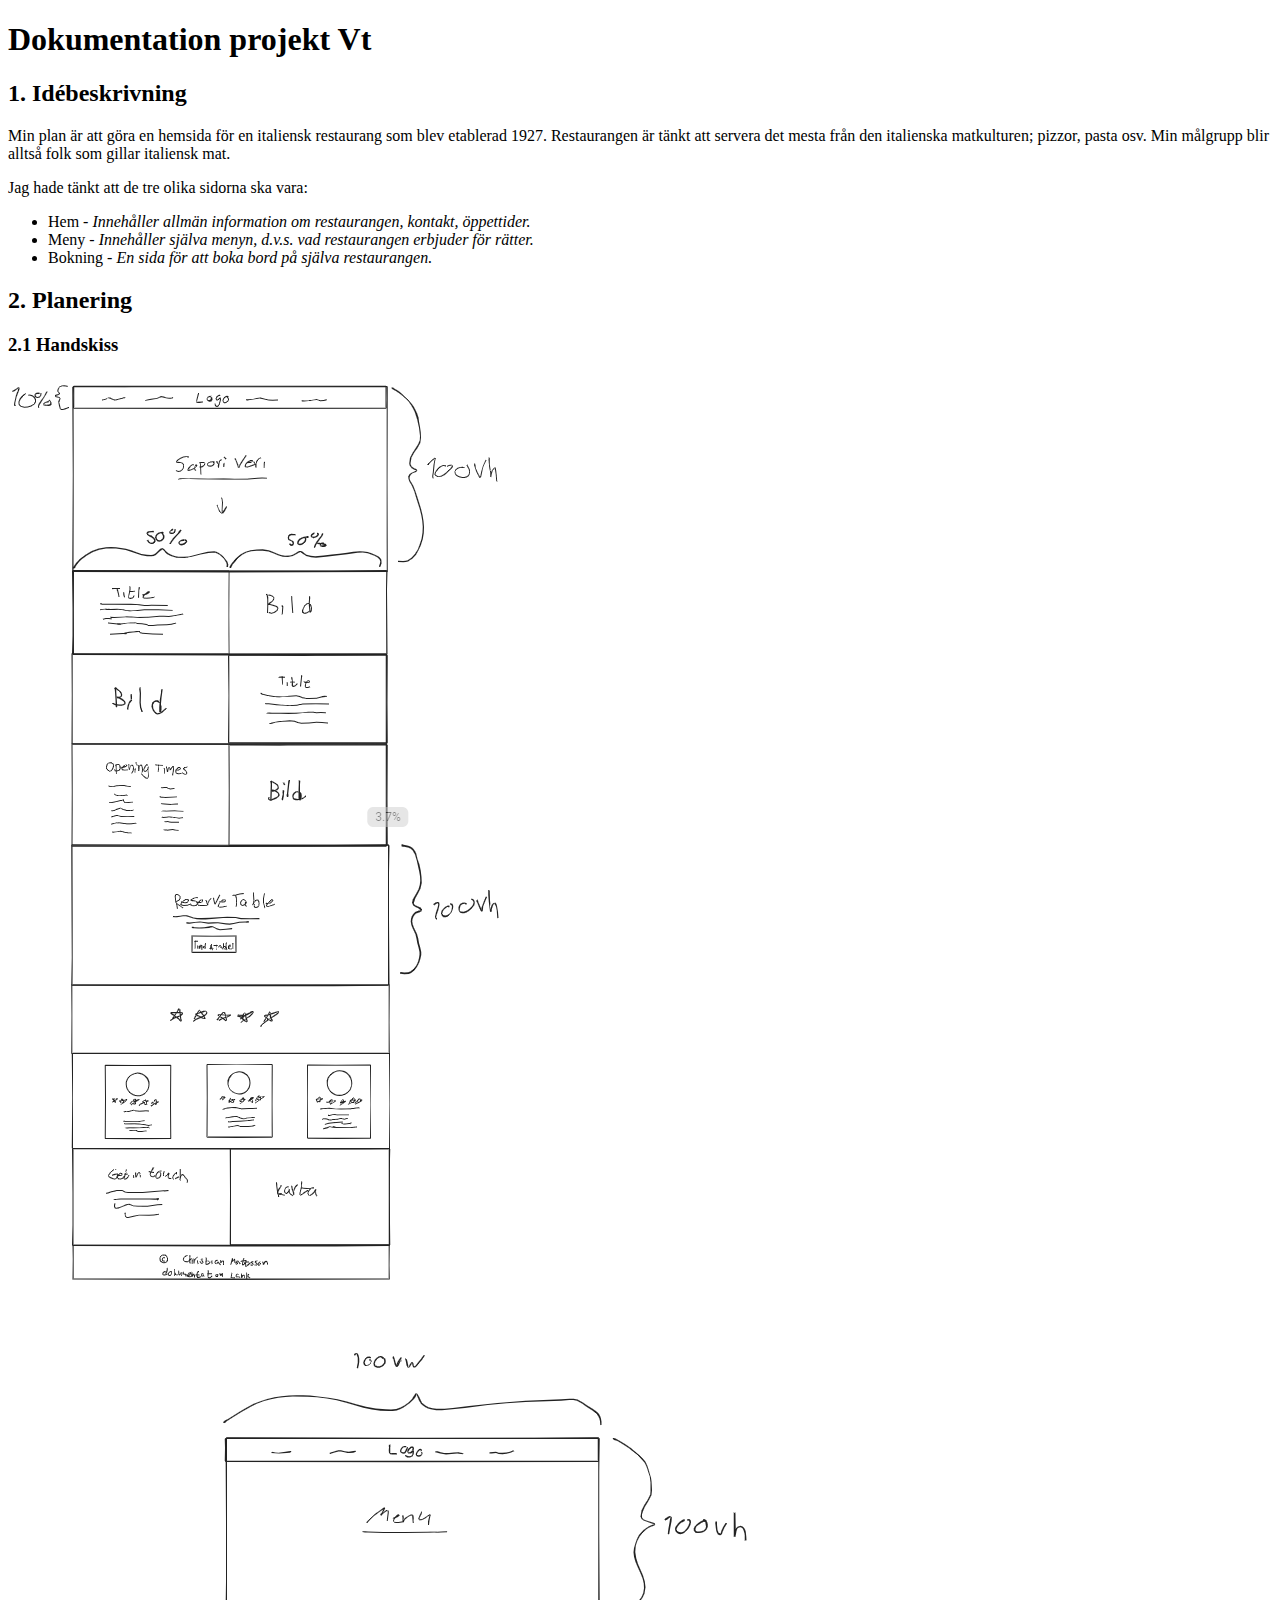
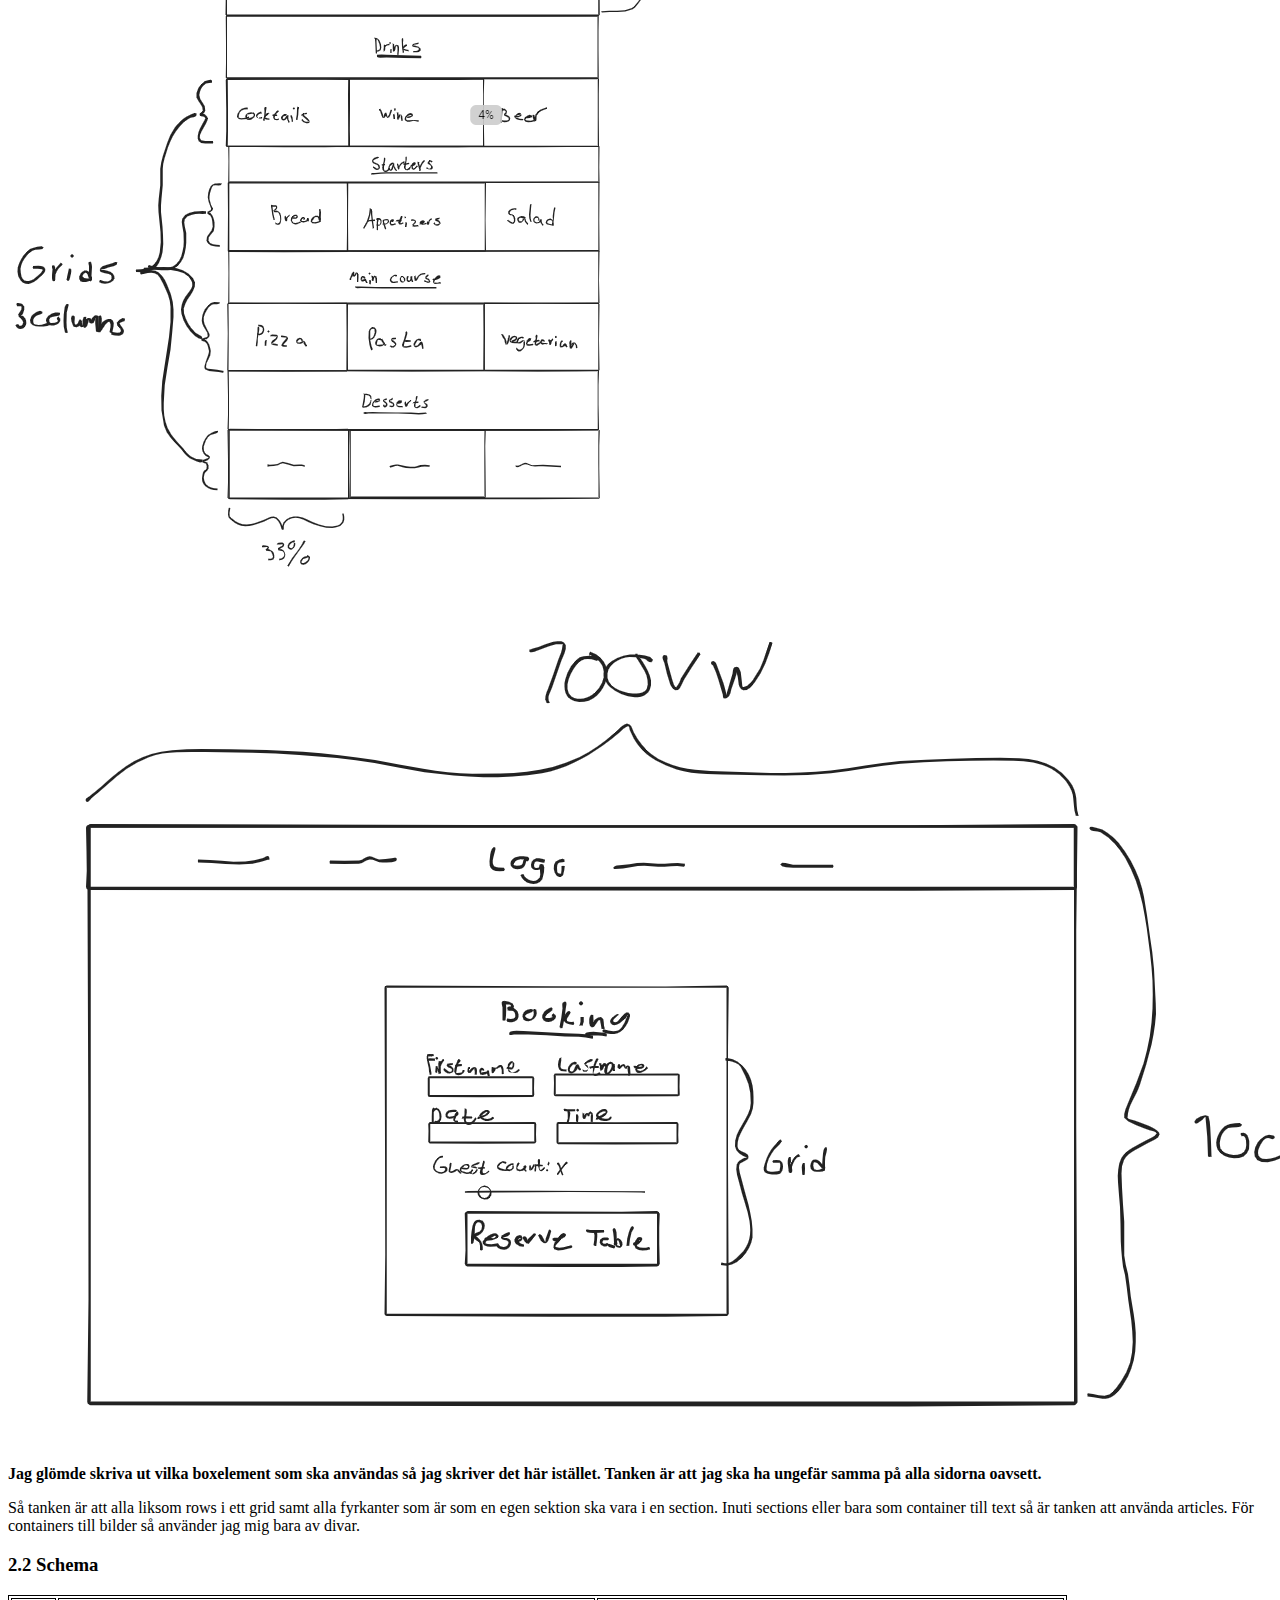
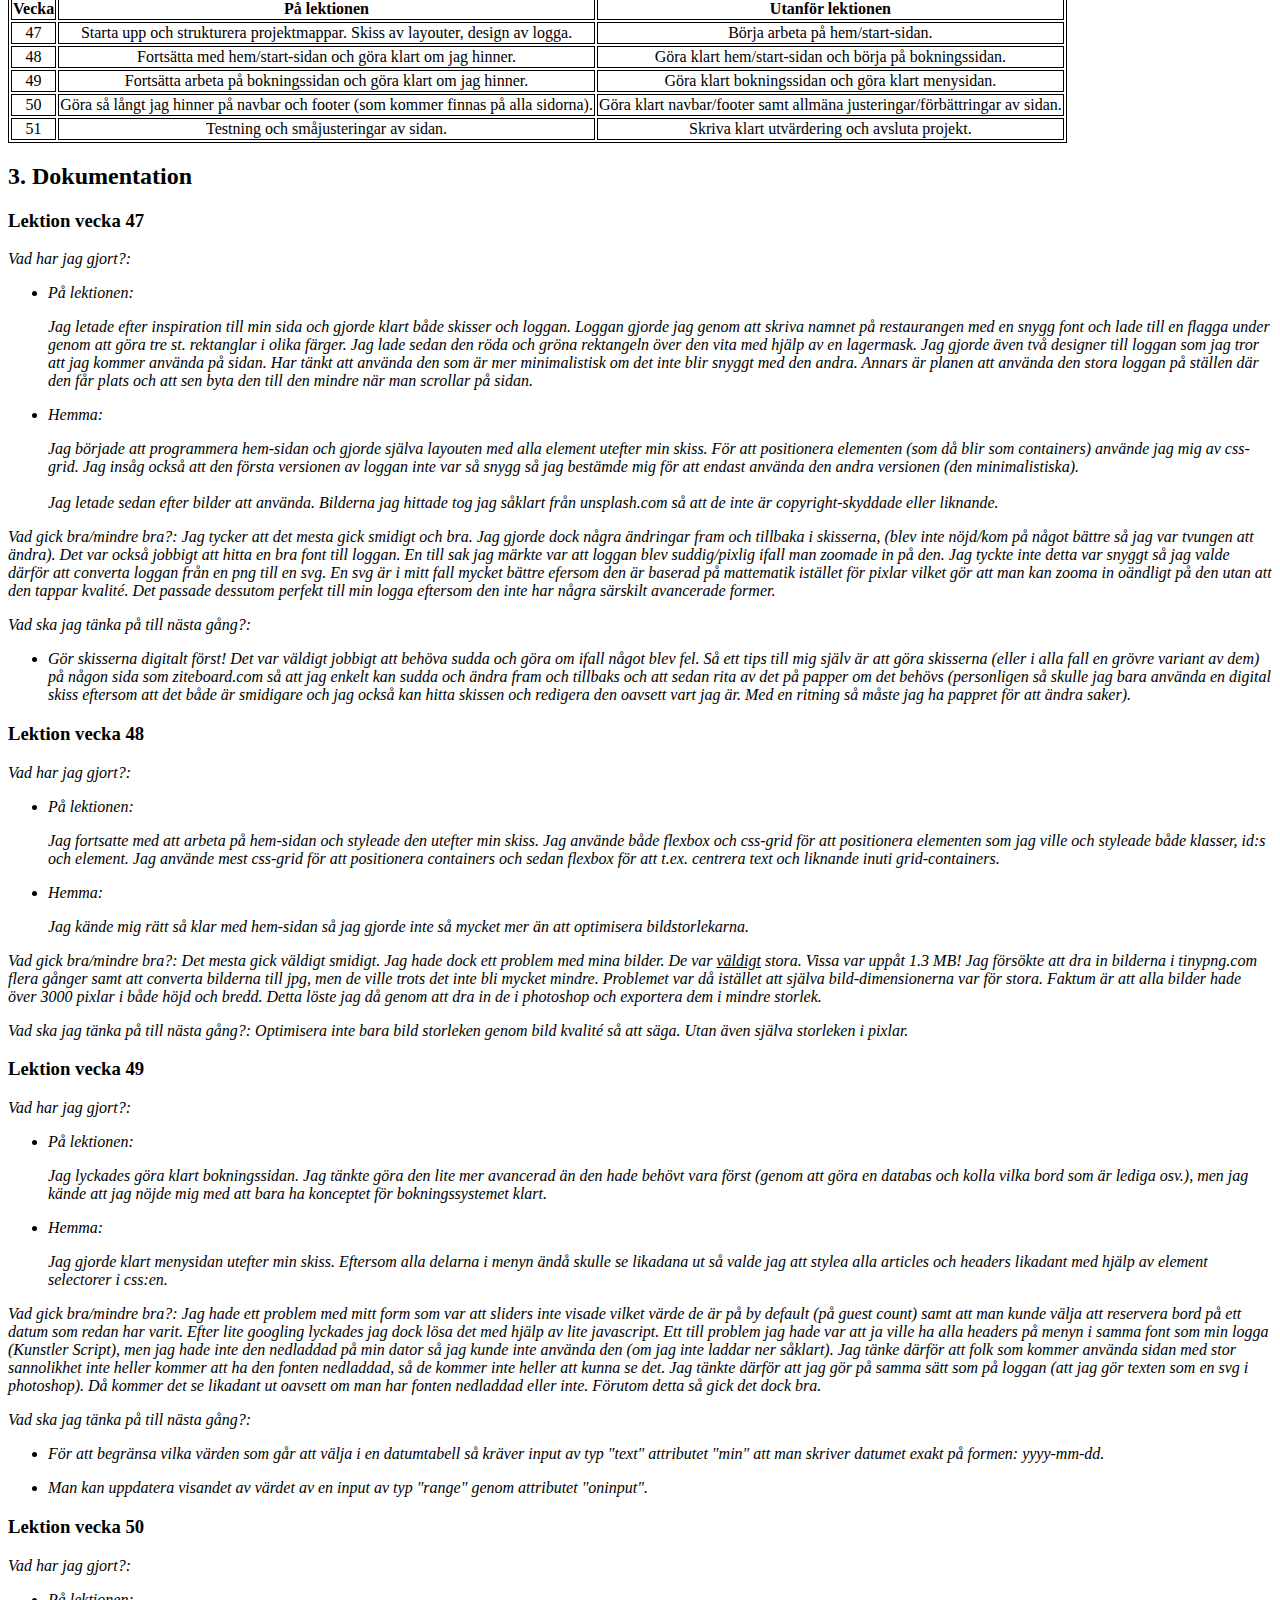
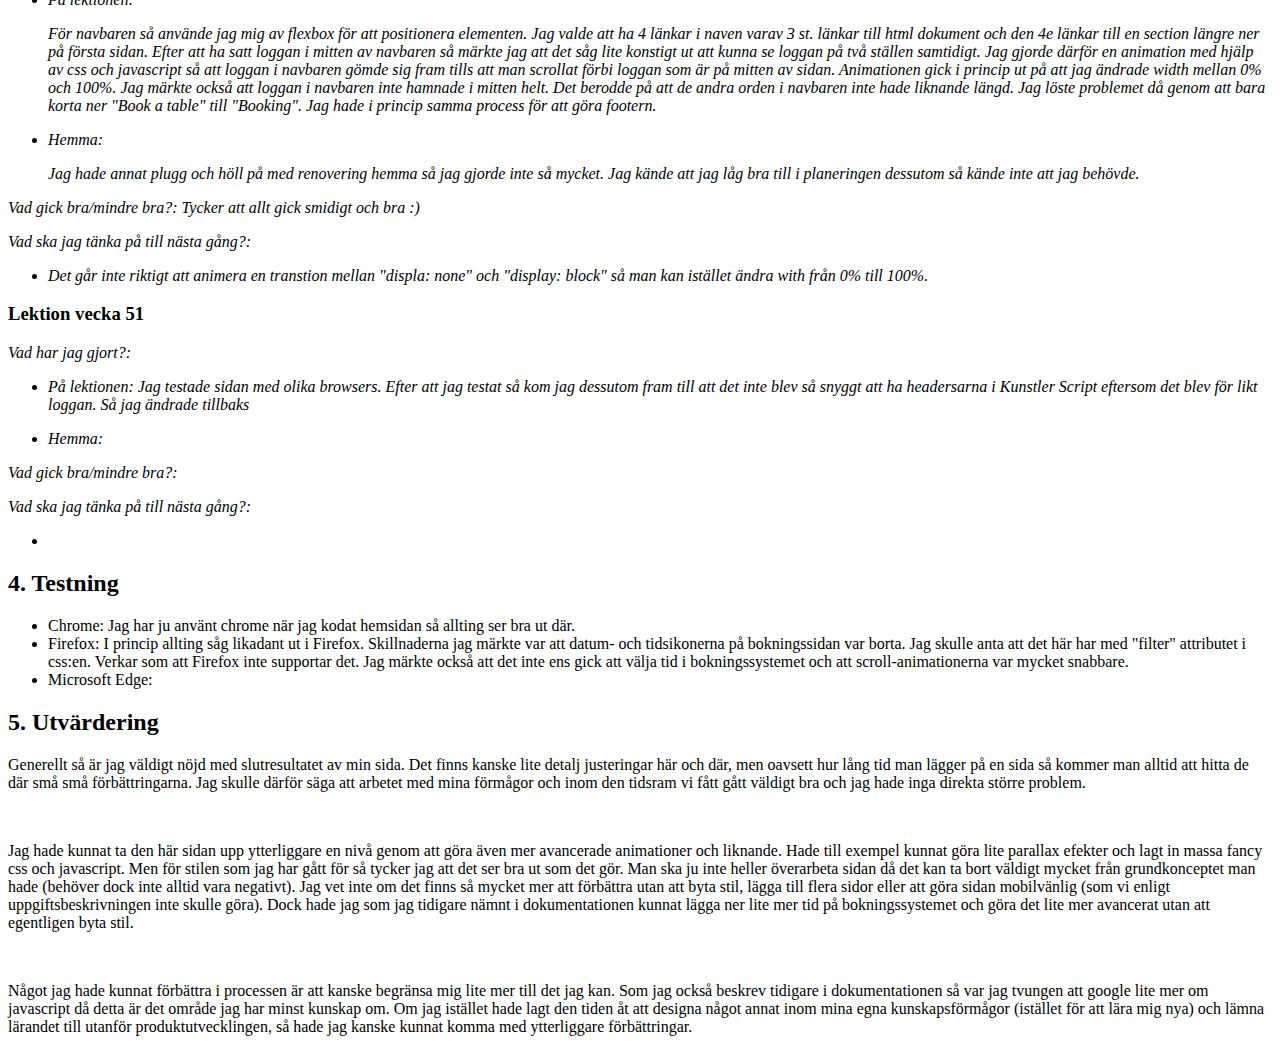
<file: misc/dokumentation.html>
<!-- Se den kommenterade texten i detta html-dokument för att se exempel och förklaringar på hur dokumentationen ska vara uppbyggd. -->

<!-- Länka till detta planeringsdokument i footern till din hemsida. -->

<!DOCTYPE html>
<html lang="en">
<head>
    <meta charset="UTF-8">
    <meta name="viewport" content="width=device-width, initial-scale=1.0">
    <meta http-equiv="X-UA-Compatible" content="ie=edge">
    <title>Dokumentation projekt Vt</title>

    <style>
        table, td, th {
            border: 1px solid black;
            text-align: center;
        }
    </style>

</head>
<body>

    <h1>Dokumentation projekt Vt</h1>

    <h2>1. Idébeskrivning</h2>
    <!-- Vad ska du göra? Vilken är din målgrupp? Om du utvecklar en tidigare sida; Vad ska du förändra/utveckla? -->
    <p>Min plan är att göra en hemsida för en italiensk restaurang som blev etablerad 1927. Restaurangen är tänkt att servera det mesta från den italienska matkulturen; pizzor, pasta osv. Min målgrupp blir alltså folk som gillar italiensk mat.</p>

    <p>Jag hade tänkt att de tre olika sidorna ska vara:</p>
    <ul>
        <li>Hem - <em>Innehåller allmän information om restaurangen, kontakt, öppettider.</em></li>
        <li>Meny - <em>Innehåller själva menyn, d.v.s. vad restaurangen erbjuder för rätter.</em></li>
        <li>Bokning - <em>En sida för att boka bord på själva restaurangen.</em></li>
    </ul>

    <!-- Planering -->

    <h2>2. Planering</h2>

    <h3>2.1 Handskiss</h3>
    <!-- Här lägger du en bild på din handskiss av layouten. Viktigt att du beskriver vilka boxelement som ska användas. Visa även hur du tänker med ditt grid (Hur många kolumner?) -->
    
    <img src="/misc/home.png" alt="home skiss">
    <img src="/misc/meny.png" alt="meny skiss">
    <img src="/misc/booking.png" alt="booking skiss">

    <br><strong>Jag glömde skriva ut vilka boxelement som ska användas så jag skriver det här istället. Tanken är att jag ska ha ungefär samma på alla sidorna oavsett.</strong>
    <p>Så tanken är att alla liksom rows i ett grid samt alla fyrkanter som är som en egen sektion ska vara i en section. Inuti sections eller bara som container till text så är tanken att använda articles. För containers till bilder så använder jag mig bara av divar. </p>

    <h3>2.2 Schema</h3>
    <!-- Vad ska du göra när? Inte för detaljerat. -->
    <table>
        <tr>
            <th>Vecka</th><th>På lektionen</th><th>Utanför lektionen</th>
        </tr>

        <tr>
            <td>47</td>
            <td>
            <!-- Vad görs på lektionen vecka 47? -->
            Starta upp och strukturera projektmappar. Skiss av layouter, design av logga.
            </td>
            <td>
            <!-- Vad görs utanför lektionen vecka 47? -->
            Börja arbeta på hem/start-sidan.
            </td>
        </tr>

        <tr>          
            <td>48</td>
            <td>
            <!-- Vad görs på lektionen vecka 48? -->
            Fortsätta med hem/start-sidan och göra klart om jag hinner. 
            </td>
            <td>
            <!-- Vad görs utanför lektionen vecka 48? -->
            Göra klart hem/start-sidan och börja på bokningssidan.
            </td>
        </tr>

        <tr>          
            <td>49</td>
            <td>
            <!-- Vad görs på lektionen vecka 49? -->
            Fortsätta arbeta på bokningssidan och göra klart om jag hinner.
            </td>
            <td>
            <!-- Vad görs utanför lektionen vecka 49? -->
            Göra klart bokningssidan och göra klart menysidan.
            </td>
        </tr>

        <tr>          
            <td>50</td>
            <td>
            <!-- Vad görs på lektionen vecka 49? -->
            Göra så långt jag hinner på navbar och footer (som kommer finnas på alla sidorna).
            </td>
            <td>
            <!-- Vad görs utanför lektionen vecka 49? -->
            Göra klart navbar/footer samt allmäna justeringar/förbättringar av sidan.
            </td>
        </tr>

        <tr>           
            <td>51</td>
            <td>
            <!-- Vad görs på lektionen vecka 50? -->
            Testning och småjusteringar av sidan.
            </td>
            <td>
            <!-- Vad görs utanför lektionen vecka 50? -->
            Skriva klart utvärdering och avsluta projekt.
            </td>
        </tr>

    </table>



    <!-- Dokumentation -->

    <h2>3. Dokumentation</h2>
    <!-- Här skriver du efter varje lektion. Vad har jag gjort? Vad gick bra? Vad gick mindre bra? Vad ska jag tänka på till nästa gång? -->

    <h3>Lektion vecka 47</h3>
    <!-- Fyll på med dokumentation här. -->
        <em>Vad har jag gjort?: 
            <ul>
                <li>På lektionen: <p>Jag letade efter inspiration till min sida och gjorde klart både skisser och loggan. Loggan gjorde jag genom att skriva namnet på restaurangen med en snygg font och lade till en flagga under genom att göra tre st. rektanglar i olika färger. Jag lade sedan den röda och gröna rektangeln över den vita med hjälp av en lagermask. Jag gjorde även två designer till loggan som jag tror att jag kommer använda på sidan. Har tänkt att använda den som är mer minimalistisk om det inte blir snyggt med den andra. Annars är planen att använda den stora loggan på ställen där den får plats och att sen byta den till den mindre när man scrollar på sidan.</p></li>
                <li>Hemma: <p>Jag började att programmera hem-sidan och gjorde själva layouten med alla element utefter min skiss. För att positionera elementen (som då blir som containers) använde jag mig av css-grid. Jag insåg också att den första versionen av loggan inte var så snygg så jag bestämde mig för att endast använda den andra versionen (den minimalistiska).<br><br> Jag letade sedan efter bilder att använda. Bilderna jag hittade tog jag såklart från unsplash.com så att de inte är copyright-skyddade eller liknande.</p></li>
            </ul>
        </em>

        <p><em>Vad gick bra/mindre bra?: Jag tycker att det mesta gick smidigt och bra. Jag gjorde dock några ändringar fram och tillbaka i skisserna, (blev inte nöjd/kom på något bättre så jag var tvungen att ändra). Det var också jobbigt att hitta en bra font till loggan. En till sak jag märkte var att loggan blev suddig/pixlig ifall man zoomade in på den. Jag tyckte inte detta var snyggt så jag valde därför att converta loggan från en png till en svg. En svg är i mitt fall mycket bättre efersom den är baserad på mattematik istället för pixlar vilket gör att man kan zooma in oändligt på den utan att den tappar kvalité. Det passade dessutom perfekt till min logga eftersom den inte har några särskilt avancerade former.</em></p>

        <em>Vad ska jag tänka på till nästa gång?:
        <ul>
            <li><p>Gör skisserna digitalt först! Det var väldigt jobbigt att behöva sudda och göra om ifall något blev fel. Så ett tips till mig själv är att göra skisserna (eller i alla fall en grövre variant av dem) på någon sida som ziteboard.com så att jag enkelt kan sudda och ändra fram och tillbaks och att sedan rita av det på papper om det behövs (personligen så skulle jag bara använda en digital skiss eftersom att det både är smidigare och jag också kan hitta skissen och redigera den oavsett vart jag är. Med en ritning så måste jag ha pappret för att ändra saker).</em></p></li>
        </ul> 

    <h3>Lektion vecka 48</h3>
    <!-- Fyll på med dokumentation här. -->
        <p>
            <em>Vad har jag gjort?: 
                <ul>
                    <li>På lektionen: </li><p>Jag fortsatte med att arbeta på hem-sidan och styleade den utefter min skiss. Jag använde både flexbox och css-grid för att positionera elementen som jag ville och styleade både klasser, id:s och element. Jag använde mest css-grid för att positionera containers och sedan flexbox för att t.ex. centrera text och liknande inuti grid-containers.</p>
                    <li>Hemma: <p>Jag kände mig rätt så klar med hem-sidan så jag gjorde inte så mycket mer än att optimisera bildstorlekarna.</p></li>
                </ul>
            </em>
        </p>

        <p><em>Vad gick bra/mindre bra?: Det mesta gick väldigt smidigt. Jag hade dock ett problem med mina bilder. De var <span style="text-decoration: underline;">väldigt</span> stora. Vissa var uppåt 1.3 MB! Jag försökte att dra in bilderna i tinypng.com flera gånger samt att converta bilderna till jpg, men de ville trots det inte bli mycket mindre. Problemet var då istället att själva bild-dimensionerna var för stora. Faktum är att alla bilder hade över 3000 pixlar i både höjd och bredd. Detta löste jag då genom att dra in de i photoshop och exportera dem i mindre storlek.</em></p>

        <p><em>Vad ska jag tänka på till nästa gång?: Optimisera inte bara bild storleken genom bild kvalité så att säga. Utan även själva storleken i pixlar.</em></p>

    <h3>Lektion vecka 49</h3>
    <!-- Fyll på med dokumentation här. -->
        <em>Vad har jag gjort?: 
            <ul>
                <li>På lektionen: <p>Jag lyckades göra klart bokningssidan. Jag tänkte göra den lite mer avancerad än den hade behövt vara först (genom att göra en databas och kolla vilka bord som är lediga osv.), men jag kände att jag nöjde mig med att bara ha konceptet för bokningssystemet klart.</p></li>
                <li>Hemma: <p>Jag gjorde klart menysidan utefter min skiss. Eftersom alla delarna i menyn ändå skulle se likadana ut så valde jag att stylea alla articles och headers likadant med hjälp av element selectorer i css:en. </p></li>
            </ul>
        </em>

        <p><em>Vad gick bra/mindre bra?: Jag hade ett problem med mitt form som var att sliders inte visade vilket värde de är på by default (på guest count) samt att man kunde välja att reservera bord på ett datum som redan har varit. Efter lite googling lyckades jag dock lösa det med hjälp av lite javascript. Ett till problem jag hade var att ja ville ha alla headers på menyn i samma font som min logga (Kunstler Script), men jag hade inte den nedladdad på min dator så jag kunde inte använda den (om jag inte laddar ner såklart). Jag tänke därför att folk som kommer använda sidan med stor sannolikhet inte heller kommer att ha den fonten nedladdad, så de kommer inte heller att kunna se det. Jag tänkte därför att jag gör på samma sätt som på loggan (att jag gör texten som en svg i photoshop). Då kommer det se likadant ut oavsett om man har fonten nedladdad eller inte. Förutom detta så gick det dock bra.</em></p>

        <em>Vad ska jag tänka på till nästa gång?: 
            <ul>
                <li><p>För att begränsa vilka värden som går att välja i en datumtabell så kräver input av typ "text" attributet "min" att man skriver datumet exakt på formen: yyyy-mm-dd.</p></li>
                <li>Man kan uppdatera visandet av värdet av en input av typ "range" genom attributet "oninput".</li>
            </ul> 
        </em>
    <h3>Lektion vecka 50</h3>
    <!-- Fyll på med dokumentation här. -->
        <em>Vad har jag gjort?: 
            <ul>
                <li>På lektionen: <p>För navbaren så använde jag mig av flexbox för att positionera elementen. Jag valde att ha 4 länkar i naven varav 3 st. länkar till html dokument och den 4e länkar till en section längre ner på första sidan. Efter att ha satt loggan i mitten av navbaren så märkte jag att det såg lite konstigt ut att kunna se loggan på två ställen samtidigt. Jag gjorde därför en animation med hjälp av css och javascript så att loggan i navbaren gömde sig fram tills att man scrollat förbi loggan som är på mitten av sidan. Animationen gick i princip ut på att jag ändrade width mellan 0% och 100%. Jag märkte också att loggan i navbaren inte hamnade i mitten helt. Det berodde på att de andra orden i navbaren inte hade liknande längd. Jag löste problemet då genom att bara korta ner "Book a table" till "Booking". Jag hade i princip samma process för att göra footern.</p></li>
                <li>Hemma: <p>Jag hade annat plugg och höll på med renovering hemma så jag gjorde inte så mycket. Jag kände att jag låg bra till i planeringen dessutom så kände inte att jag behövde.</p></li>
            </ul>
        </em>

        <p><em>Vad gick bra/mindre bra?: Tycker att allt gick smidigt och bra :)</em></p>

        <em>Vad ska jag tänka på till nästa gång?:
            <ul>
                <li><p>Det går inte riktigt att animera en transtion mellan "displa: none" och "display: block" så man kan istället ändra with från 0% till 100%.</p></li>
            </ul> 
        </em>

    <h3>Lektion vecka 51</h3>
    <!-- Fyll på med dokumentation här. -->
        <em>Vad har jag gjort?: 
            <ul>
                <li>På lektionen: Jag testade sidan med olika browsers. Efter att jag testat så kom jag dessutom fram till att det inte blev så snyggt att ha headersarna i Kunstler Script eftersom det blev för likt loggan. Så jag ändrade tillbaks<p></p></li>
                <li>Hemma: <p></p></li>
            </ul>
        </em>

        <p><em>Vad gick bra/mindre bra?: </em></p>

        <em>Vad ska jag tänka på till nästa gång?: </em>
        <ul>
            <li><p></p></li>
        </ul> 


    <!-- Testing-->

    <h2>4. Testning</h2>
    <!-- Testa i Chrome + Firefox eller Safari. Skiljer sig resultatet? Har du behövt anpassa ditt kod/innehåll efter de olika webbläsarna? Hur gick valideringen? Vad säger contrastchecker.com om text/bakgrundsfärg? -->
        <ul>
            <li>Chrome: Jag har ju använt chrome när jag kodat hemsidan så allting ser bra ut där.</li>
            <li>Firefox: I princip allting såg likadant ut i Firefox. Skillnaderna jag märkte var att datum- och tidsikonerna på bokningssidan var borta. Jag skulle anta att det här har med "filter" attributet i css:en. Verkar som att Firefox inte supportar det. Jag märkte också att det inte ens gick att välja tid i bokningssystemet och att scroll-animationerna var mycket snabbare.</li>
            <li>Microsoft Edge: </li>
        </ul>


    <!-- Utvärdering -->

    <h2>5. Utvärdering</h2>
    <!-- Ex: Vad gick bra/mindre bra? (i arbetet/din förmåga).
    Nyanserat: "hur hade det blivit om jag istället hade...?"
    Konkreta förbättringsförslag i produkt + process. -->

    <p>Generellt så är jag väldigt nöjd med slutresultatet av min sida. Det finns kanske lite detalj justeringar här och där, men oavsett hur lång tid man lägger på en sida så kommer man alltid att hitta de där små små förbättringarna. Jag skulle därför säga att arbetet med mina förmågor och inom den tidsram vi fått gått väldigt bra och jag hade inga direkta större problem.</p>
    <br>
    <p>Jag hade kunnat ta den här sidan upp ytterliggare en nivå genom att göra även mer avancerade animationer och liknande. Hade till exempel kunnat göra lite parallax efekter och lagt in massa fancy css och javascript. Men för stilen som jag har gått för så tycker jag att det ser bra ut som det gör. Man ska ju inte heller överarbeta sidan då det kan ta bort väldigt mycket från grundkonceptet man hade (behöver dock inte alltid vara negativt). Jag vet inte om det finns så mycket mer att förbättra utan att byta stil, lägga till flera sidor eller att göra sidan mobilvänlig (som vi enligt uppgiftsbeskrivningen inte skulle göra). Dock hade jag som jag tidigare nämnt i dokumentationen kunnat lägga ner lite mer tid på bokningssystemet och göra det lite mer avancerat utan att egentligen byta stil.</p>
    <br>
    <p>Något jag hade kunnat förbättra i processen är att kanske begränsa mig lite mer till det jag kan. Som jag också beskrev tidigare i dokumentationen så var jag tvungen att google lite mer om javascript då detta är det område jag har minst kunskap om. Om jag istället hade lagt den tiden åt att designa något annat inom mina egna kunskapsförmågor (istället för att lära mig nya) och lämna lärandet till utanför produktutvecklingen, så hade jag kanske kunnat komma med ytterliggare förbättringar. </p>

</body>
</html>
</file>
